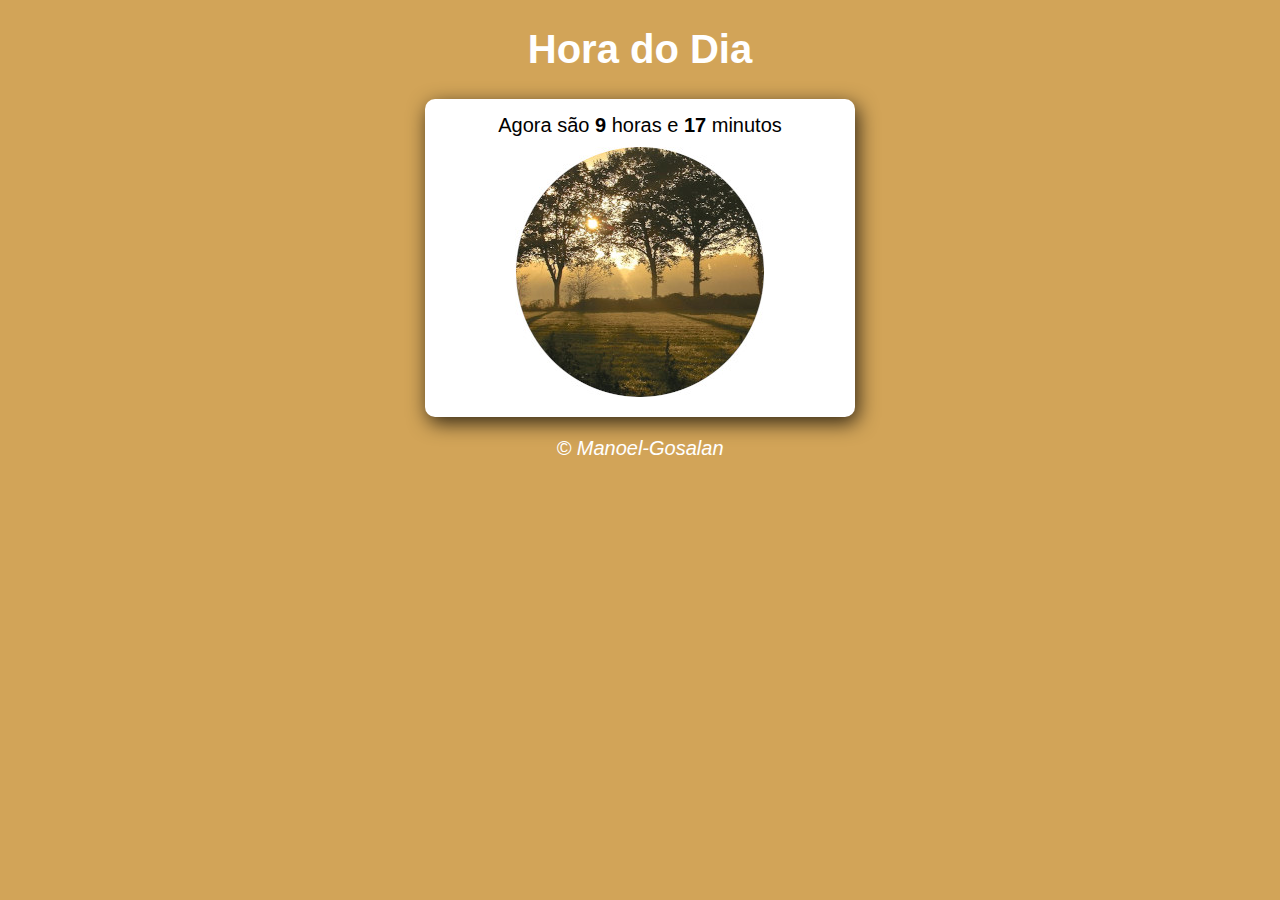
<file: index.html>
<!DOCTYPE html>
<html lang="pt-br">
<head>
    <meta charset="UTF-8">
    <meta name="viewport" content="width=device-width, initial-scale=1.0">
    <title>Desafio 11</title>
    <link rel="stylesheet" href="estilo.css">
</head>
<body onload="carregar()">
    <header>
        <h1> Hora do Dia </h1>
    </header>
    <section id="sessaoPrincipal">

        <div id="msg">
            aparecer hora
        </div>

        <div id="foto">
            <img id="imagem" src="img/manha.jpg" alt="foto do dia">
            
        </div>

    </section>
    <footer>
        <p>&copy; Manoel-Gosalan</p>
    </footer>

    <script src="contador-de-horas.js"></script>
</body>

</html>
</file>
<file: estilo.css>
body{
    background-color: rgb(70, 142, 236);
    font: normal 15pt arial;
    
}

header{
    color: white;
    text-align: center;
}

section{
    background-color: white;
    border-radius: 10px;
    width: 400px;
    padding: 15px;
    margin: auto;
    text-align: center;

    box-shadow: 3px 6px 20px rgba(0, 0, 0, 0.76);
    
}
#msg{
    padding-bottom: 10px;
}

footer{
    font-style: italic;
    color: white;
    text-align: center;
}
</file>
